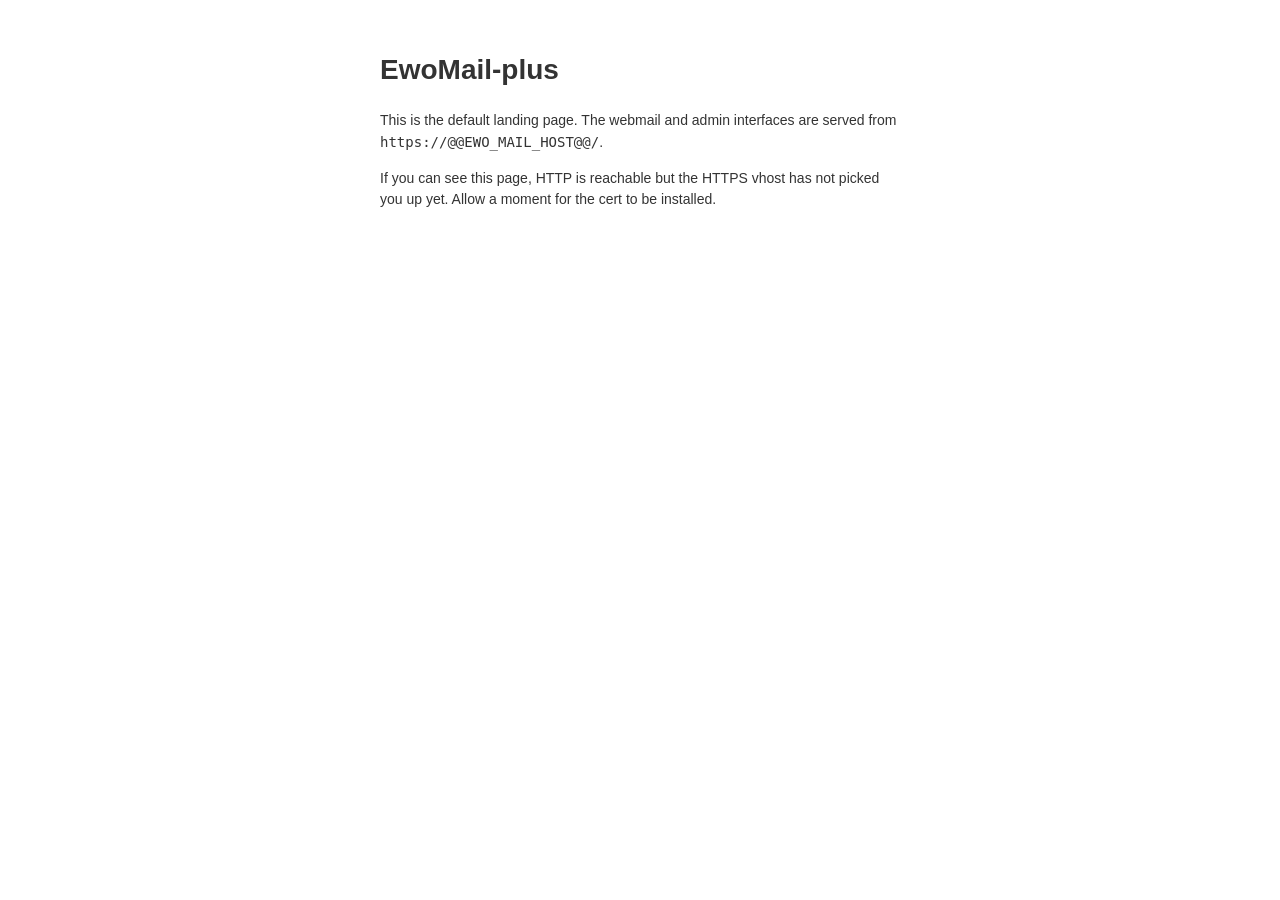
<file: install/templates/snappymail/index.html>
<!doctype html>
<html lang="en"><head>
<meta charset="utf-8">
<title>EwoMail-plus</title>
<style>body{font:14px sans-serif;color:#333;margin:48px auto;max-width:520px;line-height:1.55}</style>
</head><body>
<h1>EwoMail-plus</h1>
<p>This is the default landing page. The webmail and admin interfaces are served from <code>https://@@EWO_MAIL_HOST@@/</code>.</p>
<p>If you can see this page, HTTP is reachable but the HTTPS vhost has not picked you up yet. Allow a moment for the cert to be installed.</p>
</body></html>
</file>
